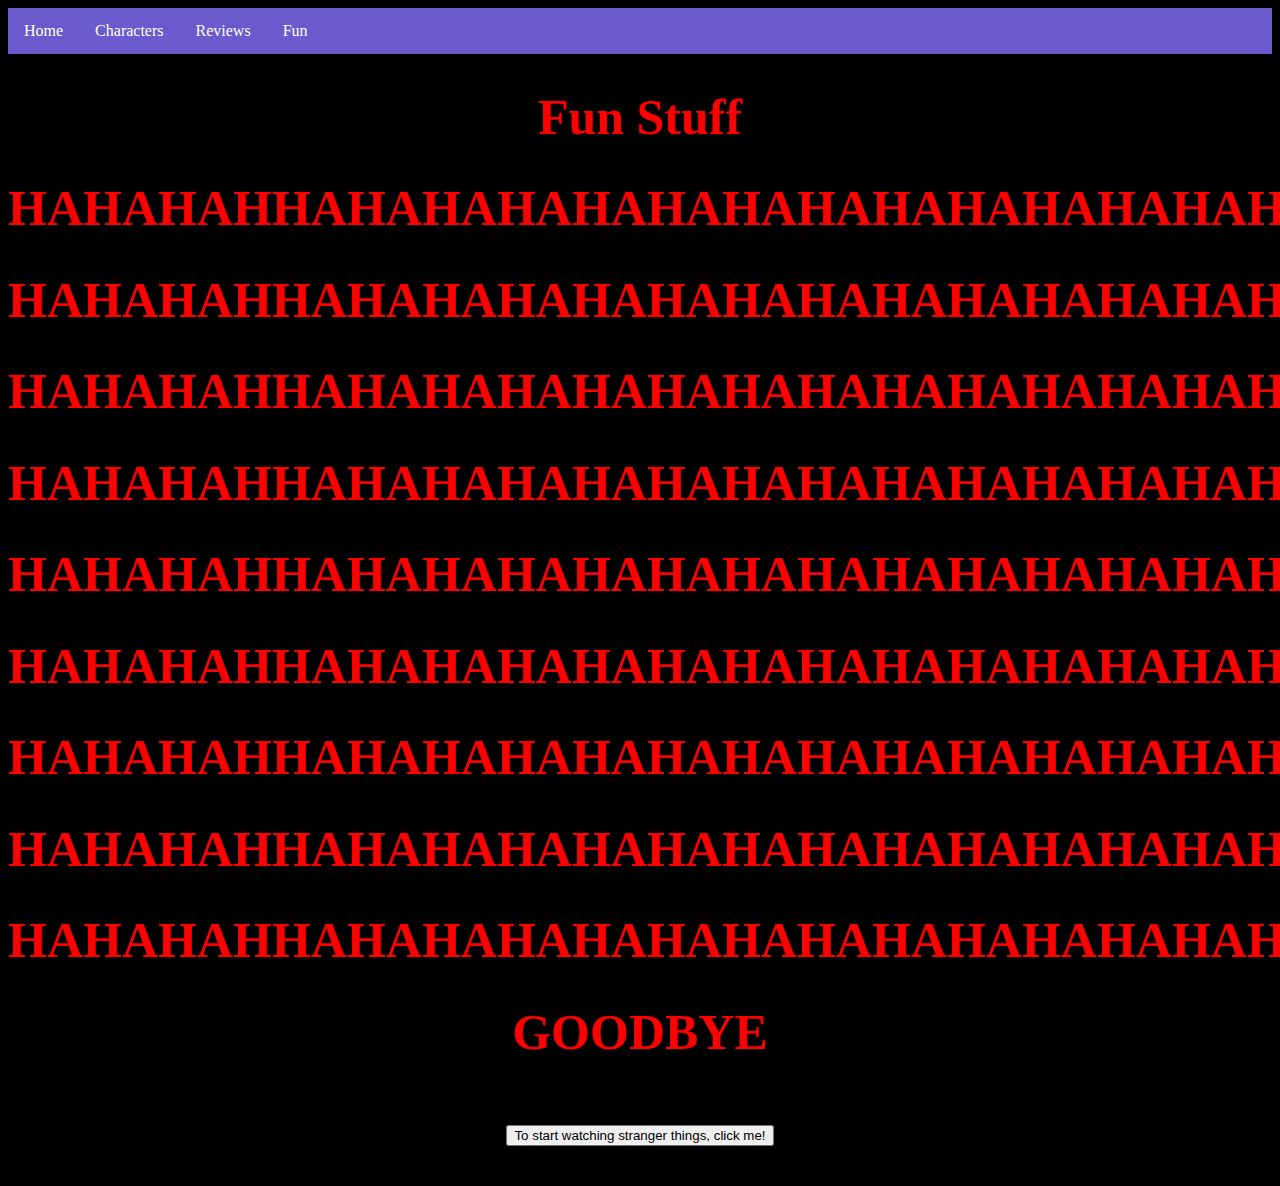
<file: fun.html>
<!DOCTYPE html>
<html>
<link rel="stylesheet" href="style_font.css"
<head>
  <Title>Stranger Things <3</Title>
</head>
<ul>
  <li><a href="index.html">Home</a></li>
  <li><a href="stranger_things.html">Characters</a></li>
  <li><a href="reviews.html">Reviews</a></li>
  <li><a href="fun.html">Fun</a></li>
</ul>
<h1>Fun Stuff</h1>
<h1>HAHAHAHHAHAHAHAHAHAHAHAHAHAHAHAHAHA</h1>
<h1>HAHAHAHHAHAHAHAHAHAHAHAHAHAHAHAHAHA</h1>
<h1>HAHAHAHHAHAHAHAHAHAHAHAHAHAHAHAHAHA</h1>
<h1>HAHAHAHHAHAHAHAHAHAHAHAHAHAHAHAHAHA</h1>
<h1>HAHAHAHHAHAHAHAHAHAHAHAHAHAHAHAHAHA</h1>
<h1>HAHAHAHHAHAHAHAHAHAHAHAHAHAHAHAHAHA</h1>
<h1>HAHAHAHHAHAHAHAHAHAHAHAHAHAHAHAHAHA</h1>
<h1>HAHAHAHHAHAHAHAHAHAHAHAHAHAHAHAHAHA</h1>
<h1>HAHAHAHHAHAHAHAHAHAHAHAHAHAHAHAHAHA</h1>
<h1> GOODBYE <h1>
<body>

  <button onclick="window.location.href='https://www.netflix.com'">To start watching stranger things, click me!</button>
</body>
</html>
</file>
<file: style_font.css>
h1 {
  font-weight: bold;
  color: red;
  text-align: center;
}
h2{
  font-size: 35px;
  color: purple;
}
h3{
  font-size: 25px;
  color: PaleVioletRed;
}
h4{
  font-size: 17px;
  color: Tomato;
}
body{
  background-color: Black;
}
h1{
  font-size: 50px
}
ul {
  list-style-type: none;
  margin: 0;
  padding: 0;
  overflow: hidden;
  background-color: slateblue;
}

li {
  float: left;
}

li a {
  display: block;
  color: white;
  text-align: center;
  padding: 14px 16px;
  text-decoration: none;
}

li a:hover {
  background-color: black;
}
.titleimage{
 text-align: center;
}
</file>
